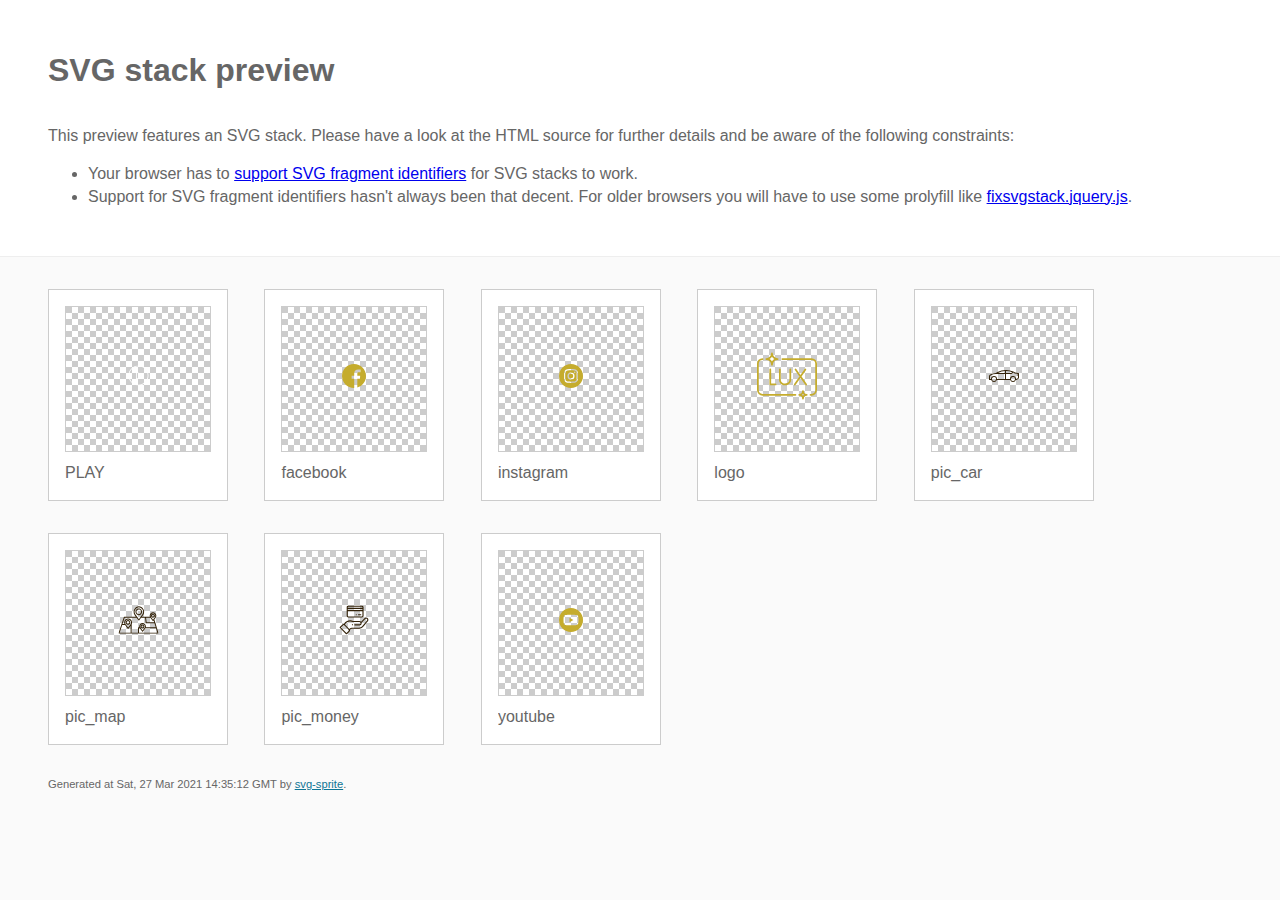
<file: img/stack/sprite.stack.html>
<!DOCTYPE html>
<html lang="en" xmlns="http://www.w3.org/1999/xhtml">
	<head>
		<meta charset="utf-8"/>
		<meta http-equiv="X-UA-Compatible" content="IE=Edge"/>
		<title>SVG stack preview | svg-sprite</title>
		<style>@charset "UTF-8";body{padding:0;margin:0;color:#666;background:#fafafa;font-family:Arial,Helvetica,sans-serif;font-size:1em;line-height:1.4}header{display:block;padding:3em 3em 2em 3em;background-color:#fff}header p{margin:2em 0 0 0}section{border-top:1px solid #eee;padding:2em 3em 0 3em}section ul{margin:0;padding:0}section li{display:inline;display:inline-block;background-color:#fff;position:relative;margin:0 2em 2em 0;vertical-align:top;border:1px solid #ccc;padding:1em 1em 3em 1em;cursor:default}.icon-box{margin:0;width:144px;height:144px;position:relative;background:#ccc url("[data-uri]") top left repeat;border:1px solid #ccc;display:table-cell;vertical-align:middle;text-align:center}.icon{display:inline;display:inline-block}h1{margin-top:0}h2{margin:0;padding:0;font-size:1em;font-weight:normal;white-space:nowrap;overflow:hidden;text-overflow:ellipsis;position:absolute;left:1em;right:1em;bottom:1em}footer{display:block;margin:0;padding:0 3em 3em 3em}footer p{margin:0;font-size:.7em}footer a{color:#0f7595;margin-left:0}</style>
		
<!--
	
Sprite shape dimensions
====================================================================================================
You will need to set the sprite shape dimensions via CSS when you use them as stack SVGs, otherwise
they would become a huge 100% in size. You may use the following dimension classes for doing so.
They might well be outsourced to an external stylesheet of course.

-->

<style type="text/css">
	.svg-PLAY-dims { width: 25px; height: 25px; }
	.svg-facebook-dims { width: 30px; height: 30px; }
	.svg-instagram-dims { width: 30px; height: 30px; }
	.svg-logo-dims { width: 60px; height: 48px; }
	.svg-pic_car-dims { width: 60px; height: 24px; }
	.svg-pic_map-dims { width: 47px; height: 32px; }
	.svg-pic_money-dims { width: 36px; height: 36px; }
	.svg-youtube-dims { width: 30px; height: 30px; }
</style>

<!--
====================================================================================================
-->

	</head>
	<body>
		<header>
			<h1>SVG stack preview</h1>
			<p>This preview features an SVG stack. Please have a look at the HTML source for further details and be aware of the following constraints:</p>
			<ul>
				<li>Your browser has to <a href="http://caniuse.com/#feat=svg-fragment" target="_blank">support SVG fragment identifiers</a> for SVG stacks to work.</li>
				<li>Support for SVG fragment identifiers hasn't always been that decent. For older browsers you will have to use some prolyfill like <a href="https://github.com/preciousforever/SVG-Stacker/blob/master/fixsvgstack.jquery.js" target="_blank">fixsvgstack.jquery.js</a>.</li>
			</ul>
		</header>
		<section>
			
<!--
	
SVG stack
====================================================================================================
These SVG images make use of fragment identifiers (IDs) to reference certain portions of the
external sprite. By default, all shapes inside the sprite are hidden by CSS. The `:target` pseudo
selector is used to show the very shape that is referenced by the fragment identifier.  

-->

			<ul>
				
				<li title="PLAY">
					<div class="icon-box">
						
						<!-- PLAY -->
						<img src="../icons/icons.svg#PLAY" class="svg-PLAY-dims" alt="PLAY"/>
						
					</div>
					<h2>PLAY</h2>
				</li>
				<li title="facebook">
					<div class="icon-box">
						
						<!-- facebook -->
						<img src="../icons/icons.svg#facebook" class="svg-facebook-dims" alt="facebook"/>
						
					</div>
					<h2>facebook</h2>
				</li>
				<li title="instagram">
					<div class="icon-box">
						
						<!-- instagram -->
						<img src="../icons/icons.svg#instagram" class="svg-instagram-dims" alt="instagram"/>
						
					</div>
					<h2>instagram</h2>
				</li>
				<li title="logo">
					<div class="icon-box">
						
						<!-- logo -->
						<img src="../icons/icons.svg#logo" class="svg-logo-dims" alt="logo"/>
						
					</div>
					<h2>logo</h2>
				</li>
				<li title="pic_car">
					<div class="icon-box">
						
						<!-- pic_car -->
						<img src="../icons/icons.svg#pic_car" class="svg-pic_car-dims" alt="pic_car"/>
						
					</div>
					<h2>pic_car</h2>
				</li>
				<li title="pic_map">
					<div class="icon-box">
						
						<!-- pic_map -->
						<img src="../icons/icons.svg#pic_map" class="svg-pic_map-dims" alt="pic_map"/>
						
					</div>
					<h2>pic_map</h2>
				</li>
				<li title="pic_money">
					<div class="icon-box">
						
						<!-- pic_money -->
						<img src="../icons/icons.svg#pic_money" class="svg-pic_money-dims" alt="pic_money"/>
						
					</div>
					<h2>pic_money</h2>
				</li>
				<li title="youtube">
					<div class="icon-box">
						
						<!-- youtube -->
						<img src="../icons/icons.svg#youtube" class="svg-youtube-dims" alt="youtube"/>
						
					</div>
					<h2>youtube</h2>
				</li>
			</ul>

<!--
====================================================================================================
-->

		</section>
		<footer>
			<p>Generated at Sat, 27 Mar 2021 14:35:12 GMT by <a href="https://github.com/jkphl/svg-sprite" target="_blank">svg-sprite</a>.</p>
		</footer>
	</body>
</html>
</file>
